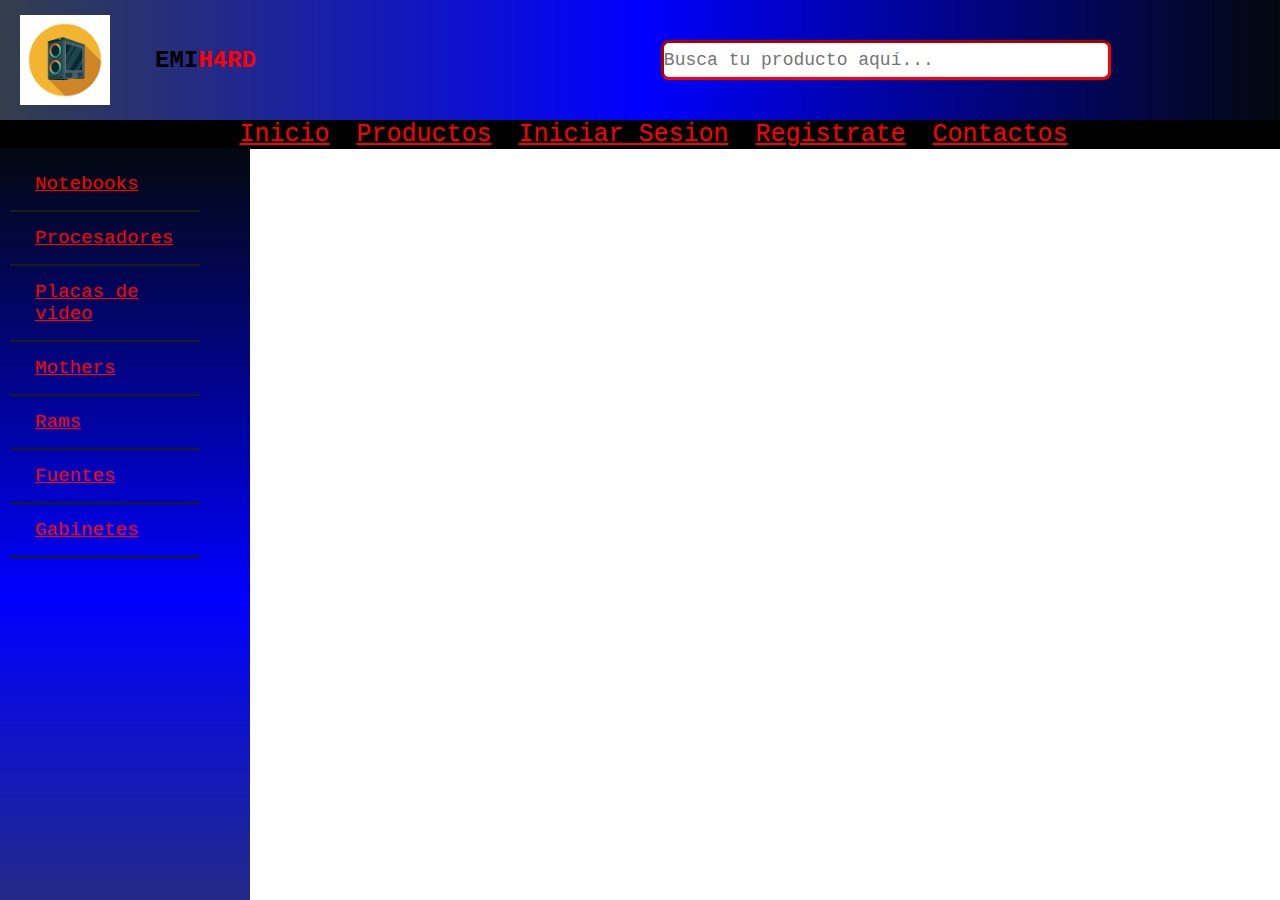
<file: productos.html>
<!DOCTYPE html>
<html lang="en">
<head>
    <meta charset="UTF-8">
    <meta http-equiv="X-UA-Compatible" content="IE=edge">
    <meta name="viewport" content="width=device-width, initial-scale=1.0">
    <title>Productos/EMIH4RD</title>
    <link rel="stylesheet" href="./productoscss.css">
</head>
<body>
<!--Seccion Navbar-->
<header class="header">
    <img src="./imgs/Logo.jpg" class="logohard">
    <div class="titulo"><h2>EMI<span class="span">H4RD</span></h2></div>
    <div class="buscadordiv">
    <input type="search" class="buscador" placeholder="Busca tu producto aquí...">
</header>
        <div class="divwrap">
            <a class="wrapfont" href="./Index.html">Inicio</a>
            <a class="wrapfont" href="">Productos</a>
            <a class="wrapfont" href="">Iniciar Sesion</a>
            <a class="wrapfont" href="">Registrate</a>
            <a class="wrapfont" href="">Contactos</a>
        </div>
<!--Seccion Navbar-->
<!--Seccion Sidebar-->
<div class="sidebar">
    <div class="btn-toggle">
        <div class="links">
            <a id="Notebooks" href="#" category="Notebooks" class="button-value"> Notebooks</a>
            <a id="Procesadores" href="#" category="Procesadores" class="button-value"> Procesadores</a>
            <a id="Placas de video" href="#" category="Placas" class="button-value"> Placas de video</a>
            <a id="Mothers" href="#" category="Mothers" class="button-value"> Mothers</a>
            <a id="Rams" href="#" category="Rams" class="button-value"> Rams</a>
            <a id="Fuentes" href="#" category="Fuentes" class="button-value"> Fuentes</a>
            <a id="Gabinetes" href="#" category="Gabinetes" class="button-value"> Gabinetes</a>
        </div>
    </div>
</div>
<!--Seccion Sidebar-->
<!--Seccion cards-->
<section class="fathercontainer" id="fathercontainer">
    <div id="cards-template" class="container">
        <!--<div class="card">
            <img src="./imgs/RTX 4090 GYGABYTE.jpg">
            <h4>RTX 4090</h4>
            <p>1.000.000 Pesos</p>
            <button id=""type="button" class="button" href="#">Comprar</button>
         </div>-->
    </div>
</section>
<!--Seccion cards-->

<!--Seccion Footer-->
<!--
<footer class="piedepagina">
    <div class="g1">
       <div class="box">
          <figure>
             <a href="#">
                <img img src="./imgs/Logo.jpg" class="logohard">
                <p class="Emi">Emi<span class="span">Hard</span></p>
             </a>
          </figure>
       </div>
       <div class="box">
          <h2>Sobre nosotros</h2>
          <p>Lorem ipsum dolor sit amet, consectetur adipisicing elit. Alias nisi soluta sed enim asperiores eveniet.</p>
       </div>
       <div class="box">
          <h2>Seguinos!</h2>
          <div class="redsocial">
             <a href="#" class="fa fa-facebook"></a>
             <a href="#" class="fa fa-instagram"></a>
             <a href="#" class="fa fa-youtube"></a>
             <a href="#" class="fa fa-twitter"></a>
          </div>
    </div>
-->
<!--Seccion Footer-->
</body>
<script src="./productosjs.js"></script>
</html>
</file>
<file: productoscss.css>
*{
    padding: 0;
    margin: 0;
    font-family:'Courier New', Courier, monospace;
}

.header{
        height: 120px;
        background: linear-gradient(to right, #333f4b, blue, #03080e);
        padding: 0 20px;
        display: flex;
        justify-content:flex-start;
        align-items: center;
    }
    
    .logohard {
        width: 10vh;
        height: 10vh;
    }
    .titulo {
        margin-left:5vh;
    }
    
    .span {
        color: red;
    
    }
    .buscador{
        margin-left: 45vh;
        width: 50vh;
        height: 4.5vh;
        border-radius: 8px;
        border-color:red;
        border-width:3px;
        font-size: large;
    }

    .divwrap{
        display: flex;
        background-color: black;
        flex-direction: row;
        justify-content: center;
        align-items: center;
    }
    
    .wrapfont {
        color: red;
        margin-left: 3vh;
        font-size: 25px;
    }

    .sidebar {
        position: fixed;
        display: flex;
        top: 148px;
        left: 0px;
        width: 250px;
        height: 100%;
        background: linear-gradient(to top, #333f4b, blue, #03080e);
    }
    .sidebar .btn-toggle {
        position: absolute;
        top: 10px;
        width: 200px;;
        height: 30px;
        margin-bottom: 20px;
    }

    .sidebar .btn-toggle .links {
        margin-bottom: 10px;
        display: flex;
        flex-direction: column;
    }

    
    .sidebar .btn-toggle .links a{
        font-size: larger;
        margin-left: 10px;
        padding: 15px 25px;
        color: red;
        border-bottom: 2px solid #1b1b1b ;
    }

    .sidebar .btn-toggle .links a.active,
    .sidebar .btn-toggle .links a:hover {
        background: black;
        color:blue;
    }



    .fathercontainer {
        width: 1400px;
        height: max-content;
        display: flex;
        flex-direction: column;
        justify-content: center;
        align-items: center;
        margin-left: 300px;
        margin-top: 3vh;
        overflow-x: scroll;
        overflow-y: scroll;
        max-height: 800px;
    }

    .container .card {
    width: 1250px;
    height: 200px;
    border-radius: 8px;
    overflow: hidden;
    margin-bottom: 5vh;
    text-align: center;
    transition: all 0.25s;
    box-shadow: 0 2px 2px rgb(0 0 0 / 20%);
    z-index: 1;
    background-color: rgba(128, 128, 128, 0.692);
    display: flex;
    flex-direction: row;
    justify-content: space-between;
    align-items: center;
    margin-left: 5vh;
    align-content: center;
    }
    
    .container .card:hover {
        transform:translateX(-15px);
        box-shadow: 0 12px 16px rgba(0, 0, 0, 0,2);
    }
    
    .container .card img {
        width: 330px;
        height: 220px;
    }
    .container .card h4 {
        font-weight: 550;
        font-size: 22px;
        padding-bottom: 20px;
    }
    .container .card p {
        padding: 0 1.2rem;
        font-size: 28px;
        font-weight: 300;
        padding-bottom: 25px;
    }
    .button {
        text-decoration: none;
        background-color: red;
        border: 1px solid #04407c7a;
        padding: 10px 20px;
        align-self: center;
        transition: all 0.4s;
        border-radius: 4px;
        font-size: 20px;
        margin-right: 2vh;
    }




    .piedepagina {
        width: 100%;
        background-color: rgba(0, 0, 158, 0.822) ;
        max-height: 200px;
    }
    
    .piedepagina .g1 {
        width: 100%;
        max-width: 1200px;
        margin: auto;
        display: grid;
        grid-template-columns: repeat(3, 1fr);
        grid-gap: 50px;
    }
    
    .piedepagina .g1 .box {
        padding-top: 10px;
    }
    
    .piedepagina .g1 .box .logo2 {
        width: 125px;
        height: 100px;
        display: flex;
        padding-bottom: 20px;
        justify-content: center;
    }
    
    .piedepagina .g1 .box .redsocial a {
        display: inline-block;
        text-decoration: none;
        width: 45px;
        height: 30px;
        color: #fff;
        margin-right: 10px;
        background-color: #0d0d0d ;
        text-align: center;
        padding-top: 14px;
    }
    .Emi {
        color: black;
        font-size: larger;
    }

    .hide {
        display: none;
    }
</file>
